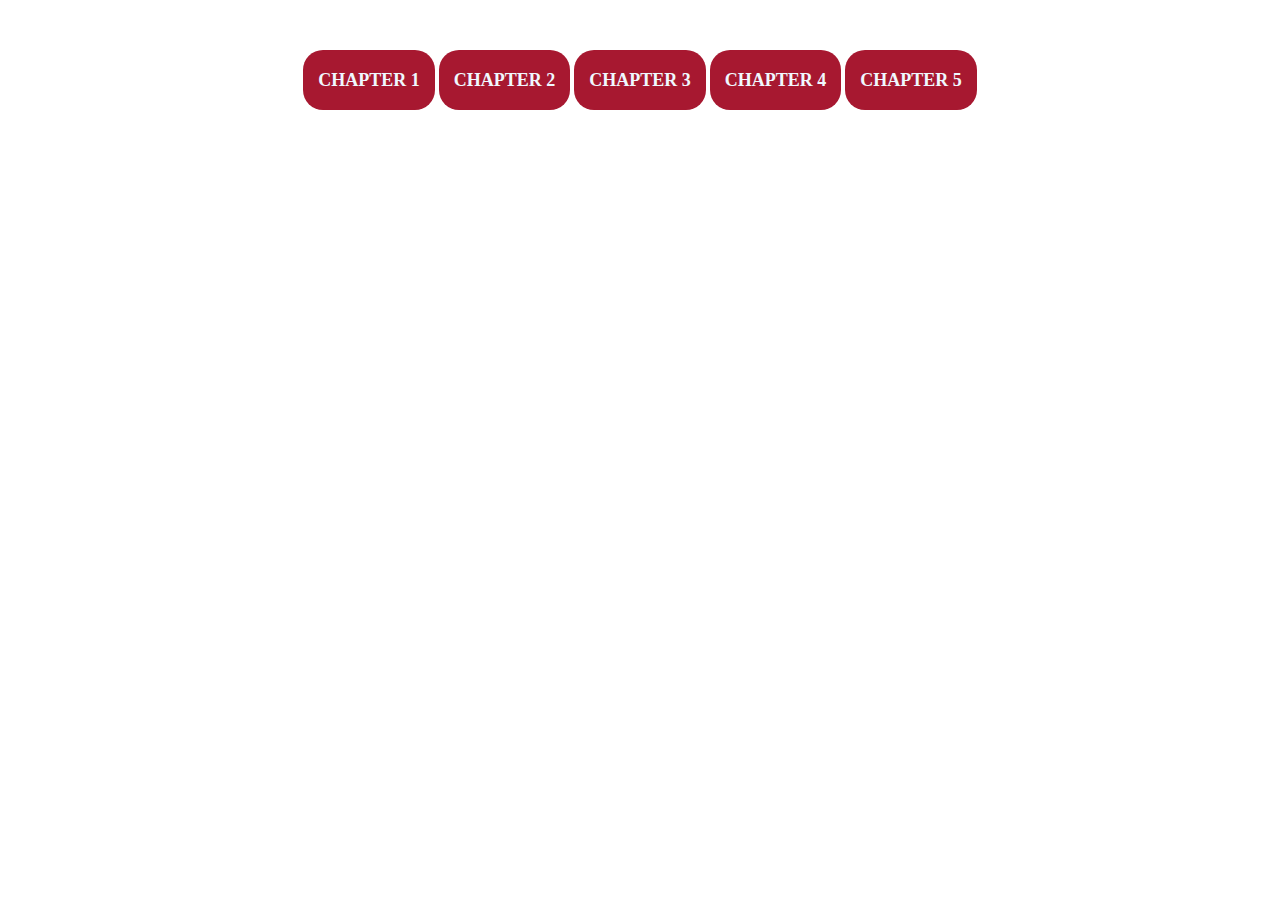
<file: y/index.html>
<!DOCTYPE html>
<html lang="en">
<head>
    <meta charset="UTF-8">
    <meta name="viewport" content="width=device-width, initial-scale=1.0">
    <title>Java first Assignment</title>
    <link rel="stylesheet" href="style.css">
</head>
<body>

   <div>
       
    <a href="chapter 1\index.html" target="_blank" ><span class="ch1">CHAPTER 1</span></a>
    <a href="chapter 2\index.html" target="_blank"><span class="ch2">CHAPTER 2</span></a>
    <a href="chapter 3\index.html" target="_blank"><span class="ch3">CHAPTER 3</span></a>
    <a href="chapter 4\index.html" target="_blank"><span class="ch4">CHAPTER 4</span></a>
    <a href="chapter 5\index.html" target="_blank"><span class="ch5">CHAPTER 5</span></a>
    <!-- <a href="chapter 1\index.html"><span class="ch6">CHAPTER 6</span></a> -->

   </div>

</body>
</html>
</file>
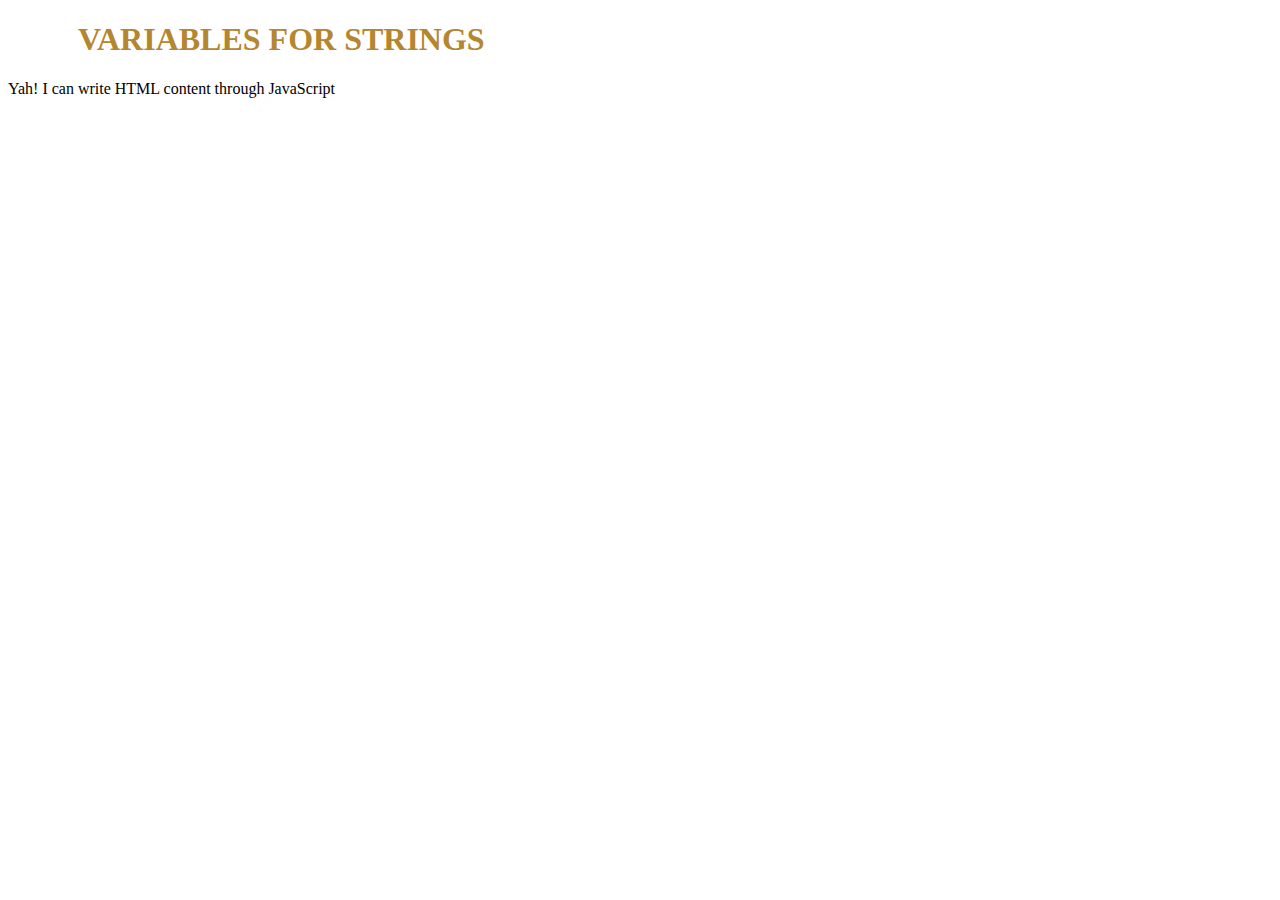
<file: y/chapter 2/index.html>
<!DOCTYPE html>
<html lang="en">
<head>
    <meta charset="UTF-8">
    <meta name="viewport" content="width=device-width, initial-scale=1.0">
    <title>Chapter 2</title>
    
</head>
<body>
    <h1 align="left" style="color: rgb(180, 134, 48); margin-left: 70px;" >VARIABLES FOR STRINGS</h1>

    <script src="app.js"></script>
</body>
</html>
</file>
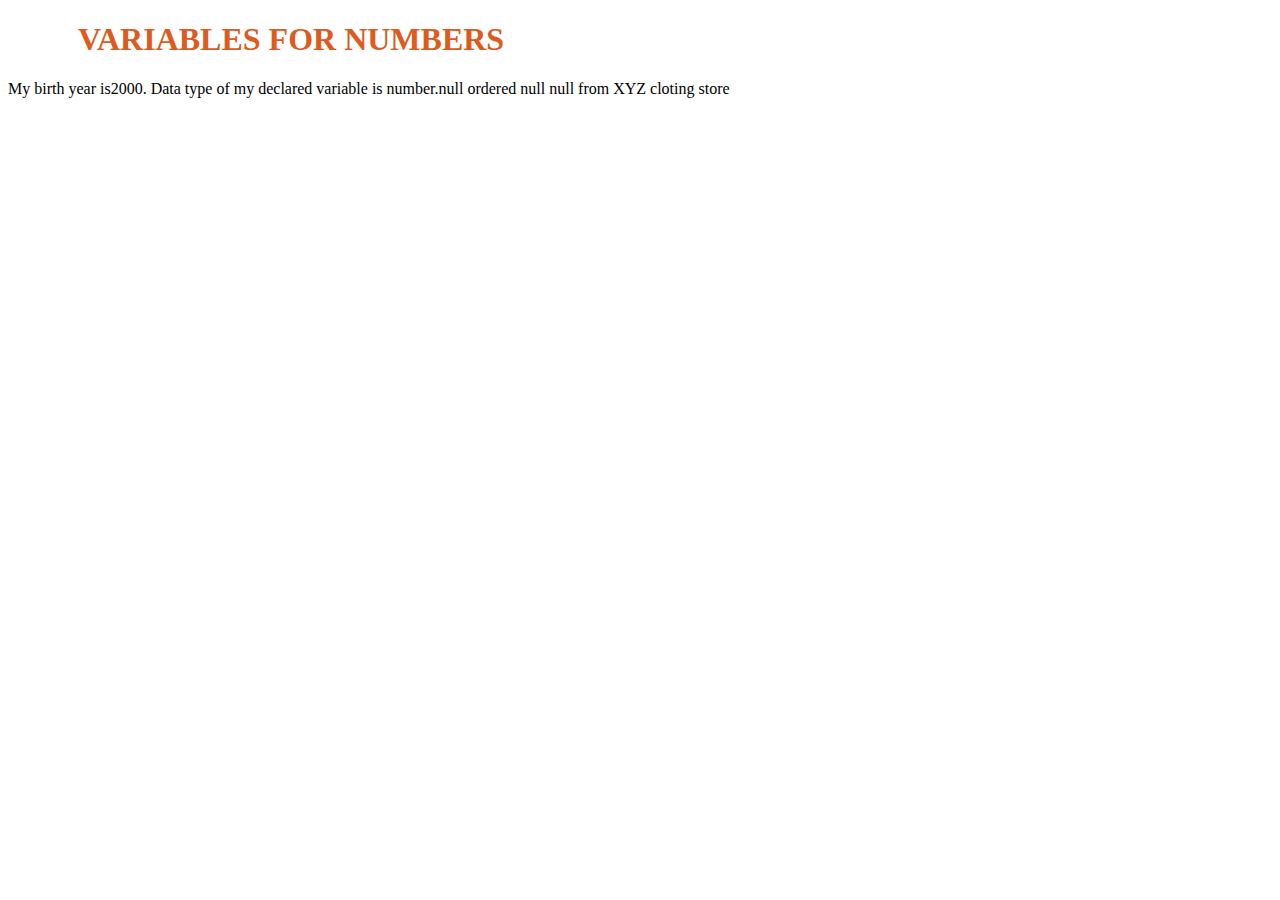
<file: y/chapter 3/index.html>
<!DOCTYPE html>
<html lang="en">
<head>
    <meta charset="UTF-8">
    <meta name="viewport" content="width=device-width, initial-scale=1.0">
    <title>Chapter 3</title>
    
</head>
<body>

    <h1 align="left" style="color: rgb(221, 91, 30); margin-left: 70px;" >VARIABLES FOR NUMBERS</h1>


    <script src="app.js"></script>
</body>
</html>
</file>
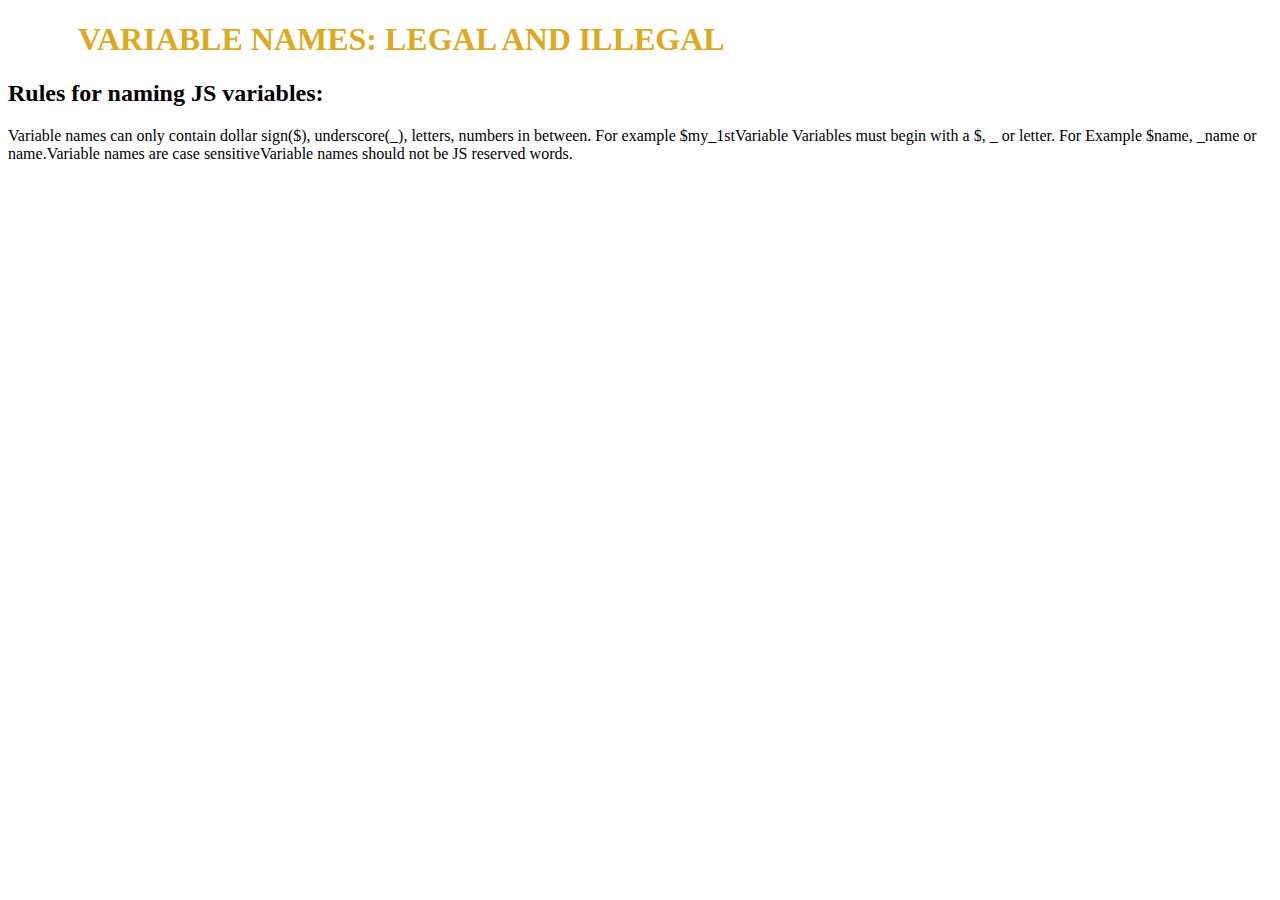
<file: y/chapter 4/index.html>
<!DOCTYPE html>
<html lang="en">
<head>
    <meta charset="UTF-8">
    <meta name="viewport" content="width=device-width, initial-scale=1.0">
    <title>Chapter 4</title>
</head>
<body>
    
    <h1 align="left" style="color: rgb(221, 170, 30); margin-left: 70px;" >VARIABLE NAMES: LEGAL AND ILLEGAL</h1>

    <script src="app.js"></script>
</body>
</html>
</file>
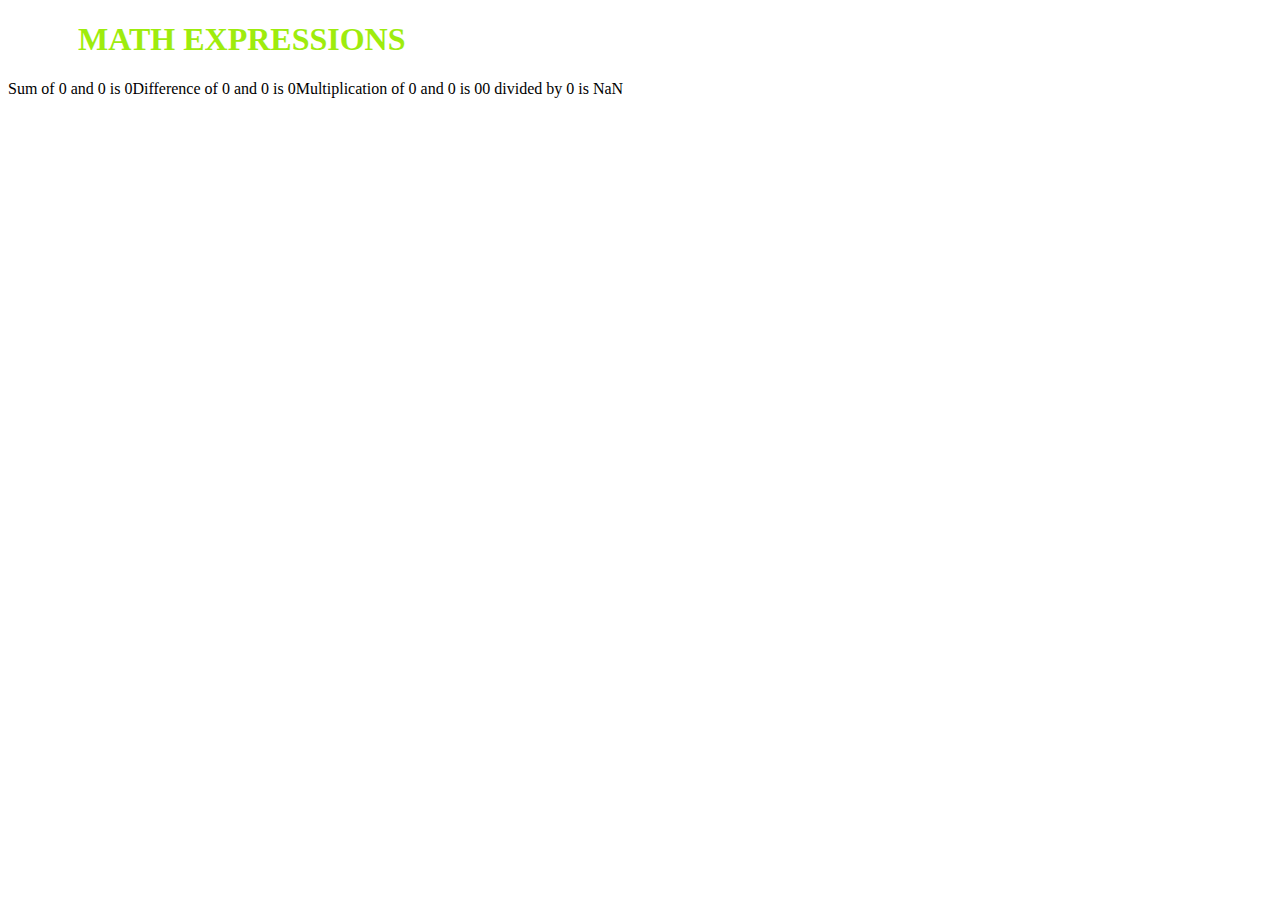
<file: y/chapter 5/index.html>
<!DOCTYPE html>
<html lang="en">
<head>
    <meta charset="UTF-8">
    <meta name="viewport" content="width=device-width, initial-scale=1.0">
    <title>Chapter 5</title>
</head>
<body>
    
    <h1 align="left" style="color: rgb(158, 236, 13); margin-left: 70px;" >MATH EXPRESSIONS</h1>

    <script src="app.js"></script>
</body>
</html>
</file>
<file: y/style.css>
div{
  text-align: center;
  margin-top: 70px;
}

a{
    text-decoration: none;
    padding: 20px 15px;
    background-color: rgb(167, 24, 48);
    border-radius: 20px;
    color: aliceblue;
    font-weight: bold;
    font-size: large;
}

a:hover{
    box-shadow: 2px 2px 5px grey, -2px -2px 5px grey;
}
</file>
